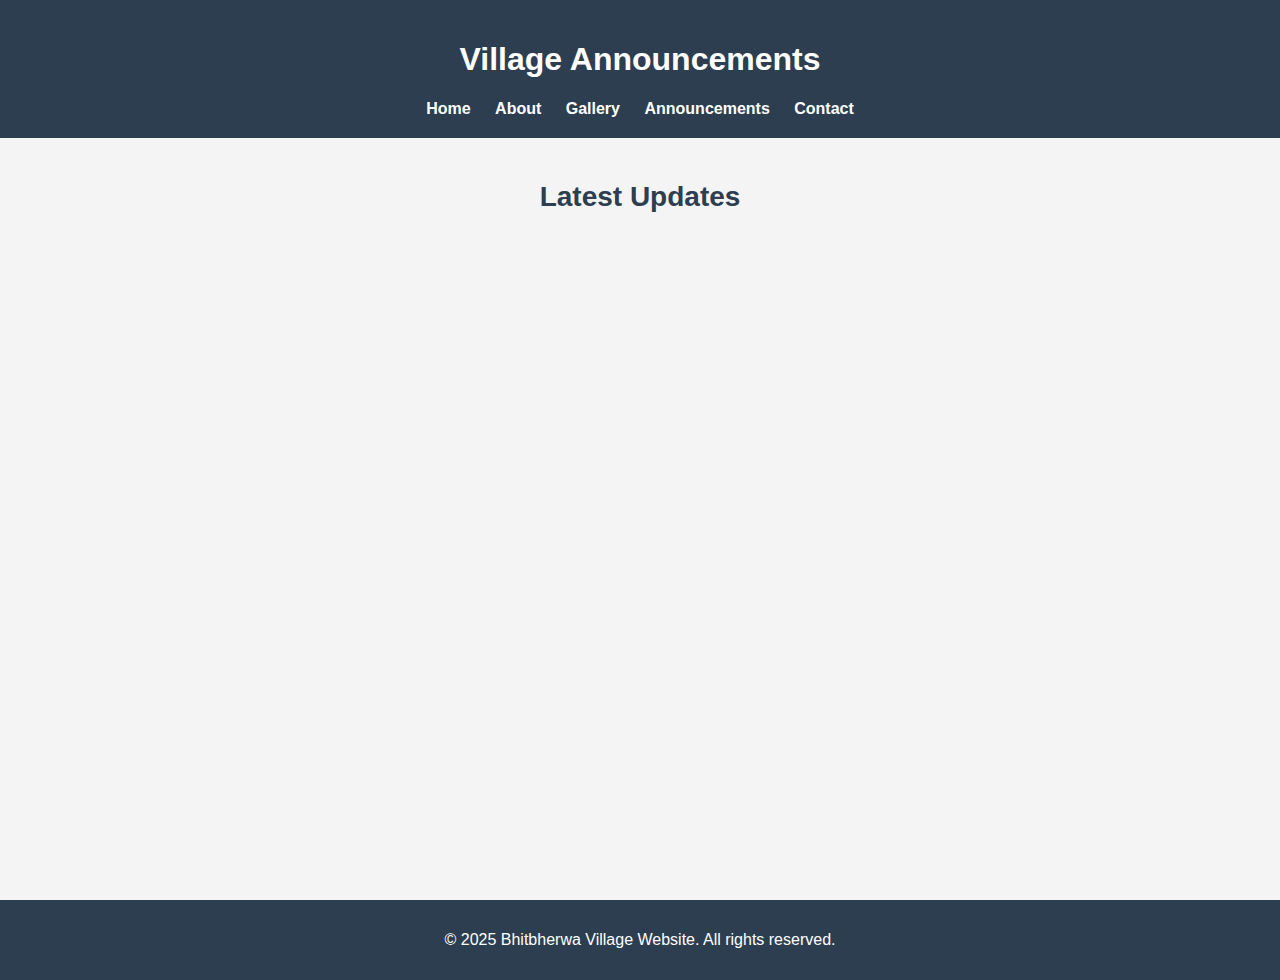
<file: announcements.html>
<!DOCTYPE html>
<html lang="en">
<head>
  <meta charset="UTF-8" />
  <meta name="viewport" content="width=device-width, initial-scale=1.0"/>
  <title>Announcements - Bhitbherwa</title>
  <!-- Favicon -->
  <link rel="icon" href="favicon.ico" type="image/x-icon" />

  <link rel="stylesheet" href="css/style.css" />


  <style>
    .announcement-container {
      max-width: 900px;
      margin: 0 auto;
      padding: 20px;
    }

    iframe {
      width: 100%;
      height: 600px;
      border: none;
      border-radius: 10px;
    }
  </style>
</head>
<body>
  <header>
    <h1>Village Announcements</h1>
    <nav>
      <a href="index.html">Home</a>
      <a href="about.html">About</a>
      <a href="gallery.html">Gallery</a>
      <a href="announcements.html">Announcements</a>
      <a href="contact.html">Contact</a>
    </nav>
  </header>

  <main class="announcement-container">
    <h2 style="text-align:center;">Latest Updates</h2>
    <iframe src="https://docs.google.com/spreadsheets/d/e/2PACX-1vS1hAIs7u3tNfXzO0gnxE_JFa6AxHcOe8jhsLU5-52brRGapd7rS-Mi9zTTI7jFmd-xDiZFRiTkrNJl/pubhtml" width="100%" height="600px" style="border: none; border-radius: 10px;"></iframe>

  </main>

  <footer>
    <p>&copy; 2025 Bhitbherwa Village Website. All rights reserved.</p>
  </footer>
</body>
</html>
</file>
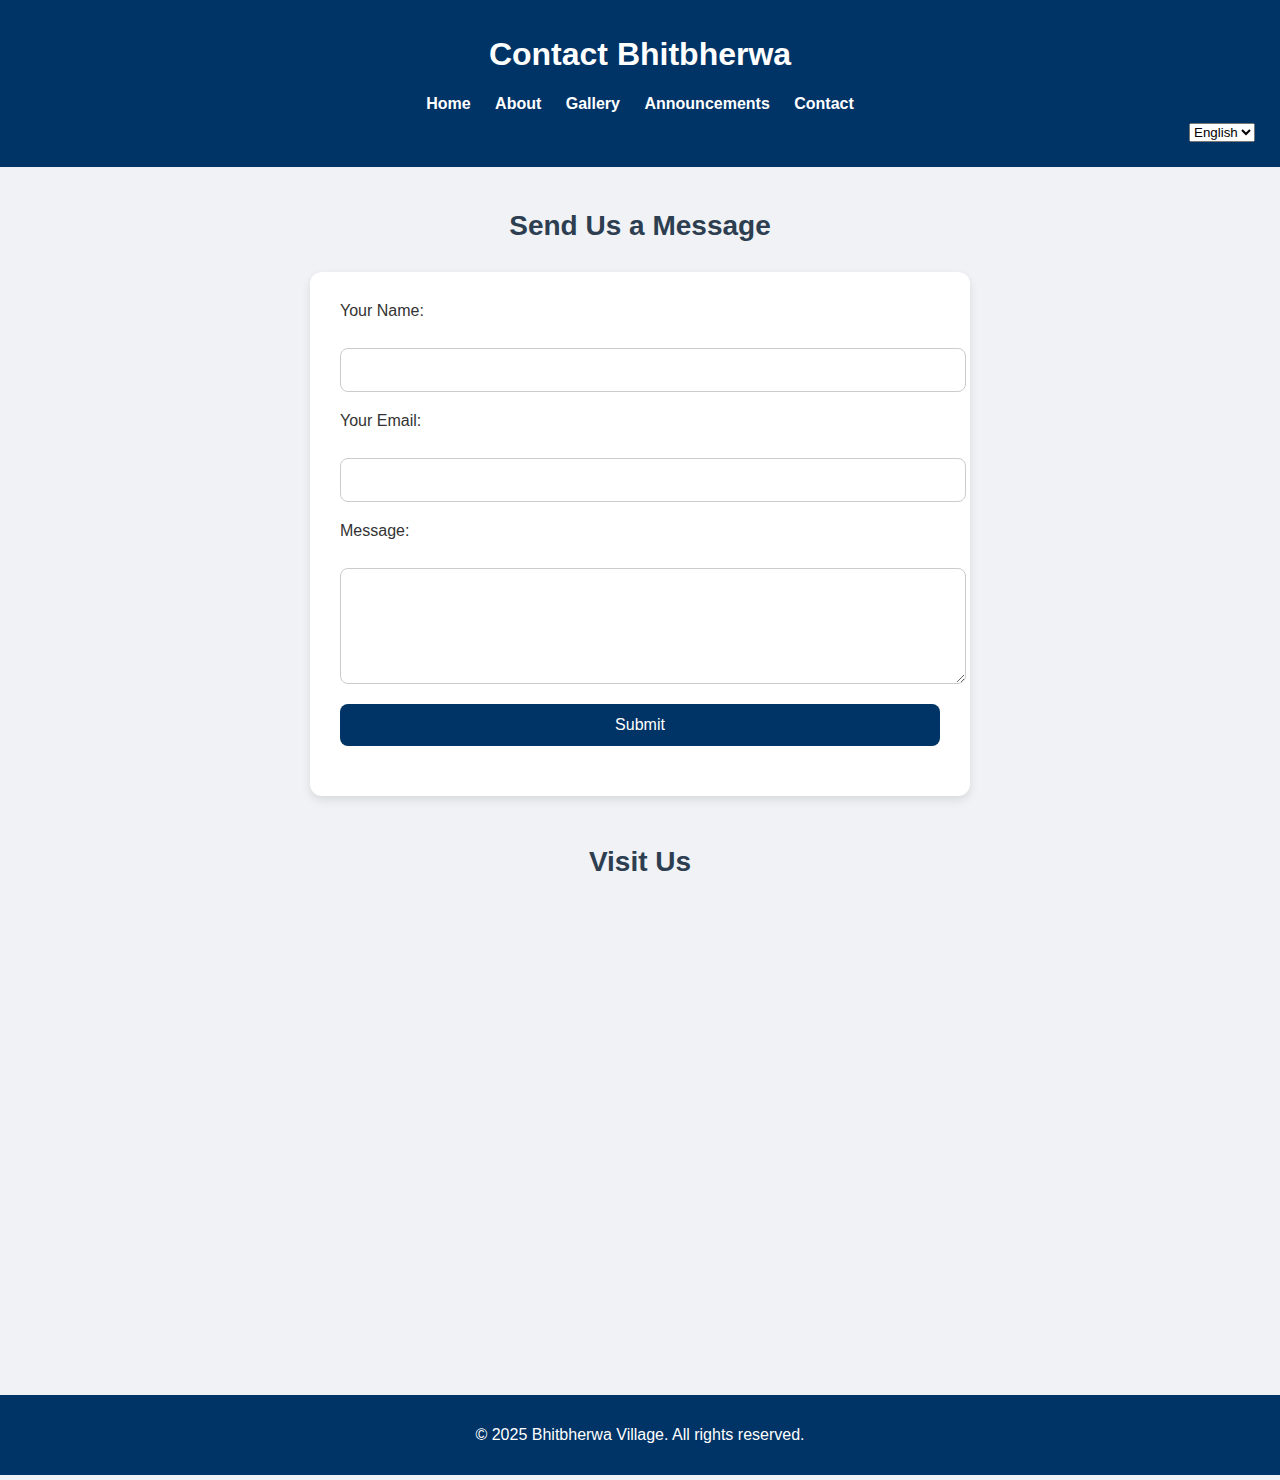
<file: contact.html>
<!DOCTYPE html>
<html lang="en">
<head>
  <meta charset="UTF-8"/>
  <meta name="viewport" content="width=device-width, initial-scale=1.0"/>
  <title>Contact Bhitbherwa</title>
  <meta name="description" content="Get in touch with Bhitbherwa Village Committee."/>
  <link rel="stylesheet" href="css/style.css"/>
  <link rel="icon" href="favicon.ico" type="image/x-icon"/>
  <style>
    body {
      font-family: 'Segoe UI', Tahoma, Geneva, Verdana, sans-serif;
      background: #f0f2f5;
      margin: 0;
      padding: 0;
    }

    header, footer {
      background: #003366;
      color: white;
      padding: 15px;
      text-align: center;
    }

    nav a {
      color: white;
      margin: 0 10px;
      text-decoration: none;
      font-weight: bold;
    }

    .contact-container {
      display: flex;
      flex-direction: column;
      gap: 20px;
      max-width: 600px;
      margin: 30px auto;
      background: #fff;
      padding: 30px;
      border-radius: 12px;
      box-shadow: 0 4px 10px rgba(0, 0, 0, 0.1);
    }

    input, textarea {
      width: 100%;
      padding: 12px;
      margin-top: 8px;
      border-radius: 8px;
      border: 1px solid #ccc;
      font-size: 16px;
    }

    button {
      padding: 12px;
      background-color: #003366;
      color: white;
      border: none;
      border-radius: 8px;
      cursor: pointer;
      font-size: 16px;
    }

    button:hover {
      background-color: #0055aa;
    }

    iframe.map {
      width: 100%;
      height: 400px;
      border: 0;
      border-radius: 10px;
      margin-top: 30px;
    }

    .success {
      color: green;
      font-weight: bold;
    }

    .language-select {
      text-align: right;
      padding: 10px;
    }

    @media (max-width: 600px) {
      nav a {
        display: block;
        margin: 5px 0;
      }
    }
  </style>
</head>
<body>
  <header>
    <h1 id="main-header">Contact Bhitbherwa</h1>
    <nav>
      <a href="index.html">Home</a>
      <a href="about.html">About</a>
      <a href="gallery.html">Gallery</a>
      <a href="announcements.html">Announcements</a>
      <a href="contact.html">Contact</a>
    </nav>
    <div class="language-select">
      <select id="language-select" onchange="switchLanguage(this.value)">
        <option value="en">English</option>
        <option value="hi">हिन्दी</option>
      </select>
    </div>
  </header>

  <main>
    <h2 style="text-align:center;">Send Us a Message</h2>
    <form id="contactForm" class="contact-container">
      <label for="name">Your Name:</label>
      <input type="text" id="name" name="name" required />

      <label for="email">Your Email:</label>
      <input type="email" id="email" name="email" required />

      <label for="message">Message:</label>
      <textarea id="message" name="message" rows="5" required></textarea>

      <button type="submit">Submit</button>
      <div id="formMsg" class="success"></div>
    </form>

    <h2 style="text-align:center; margin-top:50px;">Visit Us</h2>
    <iframe 
      class="map"
      src="https://www.google.com/maps/embed?pb=!1m18!1m12!1m3!1d3571.039917493018!2d84.43284687571418!3d26.486659576903666!2m3!1f0!2f0!3f0!3m2!1i1024!2i768!4f13.1!3m3!1m2!1s0x3993054da02d7cfd%3A0x1ccc3bdc6838d2d0!2sShiv%20Temple!5e0!3m2!1sen!2sin!4v1744898956851!5m2!1sen!2sin"
      allowfullscreen=""
      loading="lazy"
      referrerpolicy="no-referrer-when-downgrade">
    </iframe>
  </main>

  <footer>
    <p>&copy; 2025 Bhitbherwa Village. All rights reserved.</p>
  </footer>

  <script>
    // Contact Form Submission
    document.getElementById("contactForm").addEventListener("submit", function (e) {
      e.preventDefault();
      const name = this.name.value.trim();
      const email = this.email.value.trim();
      const message = this.message.value.trim();
      const feedback = document.getElementById("formMsg");

      if (!name || !email || !message) {
        feedback.textContent = "Please fill in all fields.";
        return;
      }

      feedback.textContent = "✅ Message sent successfully!";
      this.reset();
    });

    // Language Switcher
    const translations = {
      en: {
        home: "Home",
        about: "About",
        gallery: "Gallery",
        announcements: "Announcements",
        contact: "Contact",
        header: "Contact Bhitbherwa"
      },
      hi: {
        home: "मुखपृष्ठ",
        about: "गाँव के बारे में",
        gallery: "गैलरी",
        announcements: "घोषणाएँ",
        contact: "संपर्क करें",
        header: "भिटभेरवा से संपर्क करें"
      }
    };

    function switchLanguage(lang) {
      document.querySelector('nav a[href="index.html"]').textContent = translations[lang].home;
      document.querySelector('nav a[href="about.html"]').textContent = translations[lang].about;
      document.querySelector('nav a[href="gallery.html"]').textContent = translations[lang].gallery;
      document.querySelector('nav a[href="announcements.html"]').textContent = translations[lang].announcements;
      document.querySelector('nav a[href="contact.html"]').textContent = translations[lang].contact;
      document.getElementById("main-header").textContent = translations[lang].header;
      localStorage.setItem("lang", lang);
    }

    document.addEventListener("DOMContentLoaded", () => {
      const saved = localStorage.getItem("lang") || "en";
      document.getElementById("language-select").value = saved;
      switchLanguage(saved);
    });
  </script>
</body>
</html>
</file>
<file: css/style.css>
/* Base styles */
body {
    font-family: 'Roboto', sans-serif;
    margin: 0;
    padding: 0;
    background-color: #f4f4f4;
    color: #333;
}

header {
    background-color: #2c3e50;
    color: white;
    padding: 20px;
    text-align: center;
}

nav {
    margin-top: 10px;
}

nav a {
    color: white;
    margin: 0 10px;
    text-decoration: none;
    font-weight: bold;
}

nav a:hover {
    text-decoration: underline;
}

main {
    padding: 20px;
}

h2 {
    color: #2c3e50;
    font-size: 28px;
}

/* Buttons */
button {
    background-color: #27ae60;
    color: white;
    border: none;
    padding: 10px 20px;
    cursor: pointer;
    font-size: 16px;
    border-radius: 8px;
}

button:hover {
    background-color: #2ecc71;
}

/* Cards */
.card-container {
    display: flex;
    flex-wrap: wrap;
    gap: 20px;
    justify-content: center;
    margin-top: 20px;
}

.card {
    background-color: white;
    border-radius: 10px;
    padding: 20px;
    box-shadow: 0 4px 12px rgba(0, 0, 0, 0.1);
    width: 300px;
    text-align: center;
    transition: transform 0.3s ease;
}

.card:hover {
    transform: translateY(-5px);
}

.card h3 {
    font-size: 20px;
    margin-bottom: 10px;
}

.card p {
    font-size: 16px;
}

/* Images */
img {
    max-width: 100%;
    height: auto;
    border-radius: 10px;
}

/* Footer */
footer {
    background-color: #2c3e50;
    color: white;
    text-align: center;
    padding: 15px;
    margin-top: 40px;
}

/* Responsive Design */
@media (max-width: 768px) {
    header h1 {
        font-size: 24px;
    }

    nav a {
        display: inline-block;
        margin: 5px;
        font-size: 14px;
    }

    .card {
        width: 90%;
    }

    main {
        padding: 10px;
    }
}
.highlights {
  padding: 40px 20px;
  background-color: #f5f5f5;
  text-align: center;
}

.highlight-container {
  display: flex;
  flex-wrap: wrap;
  justify-content: center;
  gap: 20px;
  margin-top: 20px;
}

.highlight {
  background-color: #fff;
  border-radius: 10px;
  box-shadow: 0 2px 10px rgba(0,0,0,0.1);
  padding: 20px;
  width: 250px;
  text-align: center;
  transition: transform 0.3s ease;
}

.highlight img {
  width: 100%;
  height: 150px;
  object-fit: cover;
  border-radius: 8px;
}

.highlight:hover {
  transform: translateY(-5px);
}

.highlight h3 {
  margin-top: 15px;
  font-size: 20px;
  color: #333;
}

.highlight p {
  font-size: 14px;
  color: #666;
}
</file>
